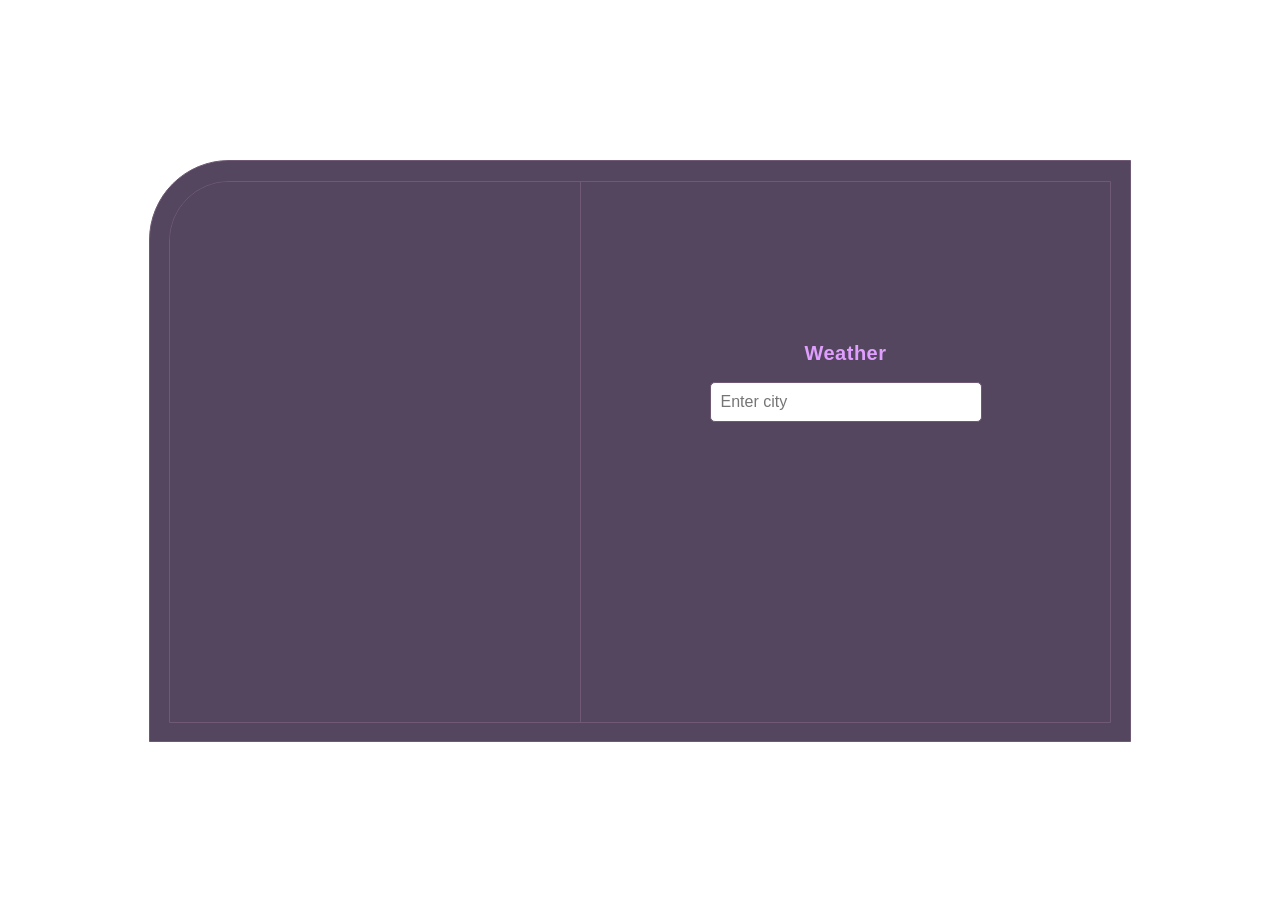
<file: index.html>
<!DOCTYPE html>
<html lang="en">
  <head>
    <title>Weather</title>
    <link rel="stylesheet" href="style.css" />
  </head>
  <body>
<div class="container"></div>
    <div class="bordero">
      <div class="border1">
        <div class="border2">
          <div class="side">
            <div class="img"></div>

          </div>
        </div>
      </div>
      <div class="memain">
        <form id="search-form">
          <h1>Weather</h1>
          <input type="text" id="city-input" placeholder="Enter city" />
          <button type="submit">Search</button>
        </form>
        <div id="weather-info"></div>
      </div>
    </div>
    <script src="script.js"></script>
    <script src="script2.js"></script>

  </body>
</html>
</file>
<file: style.css>
body {
  font-family: Arial, Helvetica, sans-serif;
  font-size: 10px;
  color: #e09eff;
  letter-spacing: 0.5px;
  line-height: 180%;
  text-align: justify;
  overflow: hidden;
  margin: 0;
  background-size: fill;
  background-image: url(https://images.pexels.com/photos/663487/pexels-photo-663487.jpeg?auto=compress&cs=tinysrgb&w=1260&h=750&dpr=1);
}

div {
  display: block;
}

.container {
  position: fixed;
  width: 1000000px;
  height: 1000000px;
  transform: translate(-50%, -50%);
  backdrop-filter: blur(7px); /* Apply the blur effect to the parent container */
}

.bordero {
  width: 1000px;
  height: 600px;
  position: fixed;
  top: 50%;
  left: 50%;
  margin-left: -500px;
  margin-top: -300px;
  z-index: 99;
}

.border1{
    border-radius: 80px 0px 0px 0px;
    width: 980px;
    height: 580px;
    position: absolute;
    top:50%;
    left: 50%;
    margin-top: -290px;
    margin-left: -491px;
    z-index: 1!important;
    overflow: hidden;
    background: #55465f;
    border: 1px solid #6f5974;
}

.border2{
    width: 940px;
    height: 540px;
    position: absolute;
    top: 50%;
    left: 50%;
    margin-top: -270px;
    margin-left: -471px;
    z-index: 1!important;
    background: #55465f;
    border: 1px solid #6f5974;
    overflow: hidden;
    border-radius: 60px 0px 0px 0px;
}

.side {
  width: 410px;
  height: 540px;
  position: absolute;
  bottom: 0;
  background-color: #55465f;
  overflow: hidden;
  border-right: 1px solid #6f5974;
}

.img {
  width: 410px;
  height: 540px;
  position: absolute;
  top: 0;
  left: 0;
  background-size: cover; 
  background-image: url(https://images.pexels.com/photos/7031674/pexels-photo-7031674.jpeg?auto=compress&cs=tinysrgb&w=1260&h=750&dpr=1);
  
}


.img img {
  width: 100%;
  height: 100%;

}



.sunny-image {
  background-image: url('https://images.pexels.com/photos/912364/pexels-photo-912364.jpeg?auto=compress&cs=tinysrgb&w=1260&h=750&dpr=1');
}

.cloudy-image {
  background-image: url('https://images.pexels.com/photos/414659/pexels-photo-414659.jpeg?auto=compress&cs=tinysrgb&w=1260&h=750&dpr=1');
}

.rainy-image {
  background-image: url('https://images.pexels.com/photos/125510/pexels-photo-125510.jpeg?auto=compress&cs=tinysrgb&w=1260&h=750&dpr=1');
}

.snowy-image {
  background-image: url('https://images.pexels.com/photos/1710352/pexels-photo-1710352.jpeg?auto=compress&cs=tinysrgb&w=1260&h=750&dpr=1');
}




.memain{
    top:0px;
    width: 529px;
    height: 540px;
    overflow: hidden;
    position: fixed;
    left: 50%;
    top:50%;
    margin-top: -269px;
    margin-left: -59px;
    z-index: 99;
    
}

h1{
  margin-bottom: 20px;
  align-items: center;
}
  
  
form {
  display: flex;
  flex-direction: column;
  align-items: center;
  margin-top: 150px;
}

input[type="text"] {
  width: 250px;
  padding: 10px;
  border: 1px solid #6f5974;
  border-radius: 5px;
  font-size: 16px;
}

button {
  display: none;
 
}

#weather-info {
  margin-top: 30px;
  text-align: center;
}

#weather-info p {
  font-size: 20px;
}

#weather-info .temperature {
  font-size: 48px;
  font-weight: bold;
  margin-top: 10px;
}

#weather-info .description {
  font-size: 24px;
  margin-top: 5px;
}
</file>
